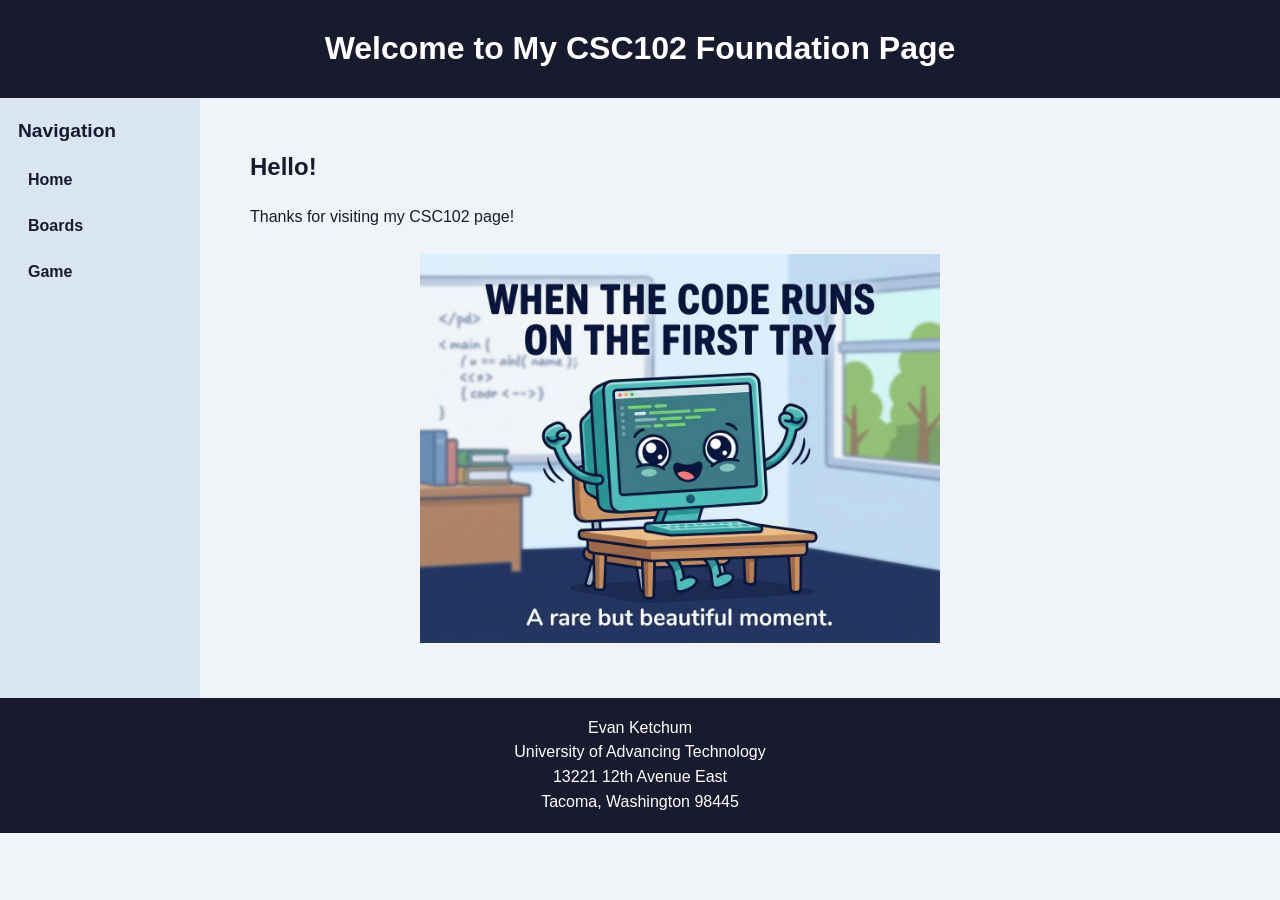
<file: index.html>
<!DOCTYPE html>
<!--
    CSC102 Assignment 2.1: The Foundation
    Author: Evan Ketchum
-->
<html lang="en">
<head>
    <meta charset="UTF-8">
    <meta name="viewport" content="width=device-width, initial-scale=1.0">
    <title>CSC102 Foundation | Home</title>
    <link rel="stylesheet" href="main.css">
</head>
<body>
    <header>
        <h1>Welcome to My CSC102 Foundation Page</h1>
    </header>

    <nav aria-label="Main navigation">
        <h2>Navigation</h2>
        <a href="index.html">Home</a>
        <a href="boards.html">Boards</a>
        <a href="game.html">Game</a>
    </nav>

    <main>
        <h2>Hello!</h2>
        <p>Thanks for visiting my CSC102 page!</p>

        <!-- Original, school-appropriate programming meme image. -->
        <img id="memeImage" src="meme.jpg" alt="A friendly computer with the caption: When the code runs on the first try, a rare but beautiful moment.">
    </main>

    <footer>
        <p>Evan Ketchum<br>
        University of Advancing Technology<br>
        13221 12th Avenue East<br>
        Tacoma, Washington 98445</p>
    </footer>
</body>
</html>
</file>
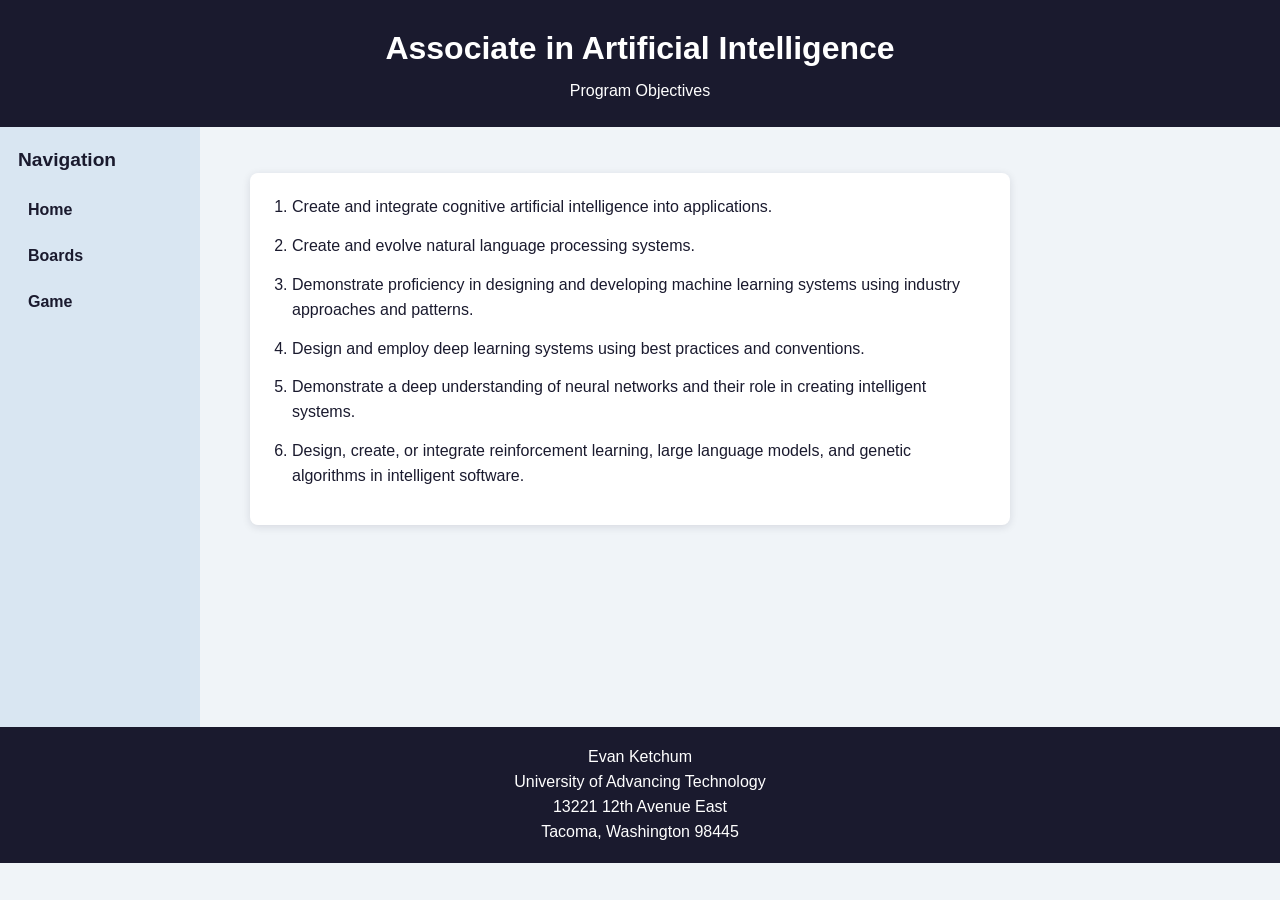
<file: boards.html>
<!DOCTYPE html>
<!--
    CSC102 Assignment 2.1: The Foundation
    Author: Evan Ketchum
-->
<html lang="en">
<head>
    <meta charset="UTF-8">
    <meta name="viewport" content="width=device-width, initial-scale=1.0">
    <title>CSC102 Foundation | Boards</title>
    <link rel="stylesheet" href="main.css">
</head>
<body>
    <header>
        <h1>Associate in Artificial Intelligence</h1>
        <p class="subtitle">Program Objectives</p>
    </header>

    <nav aria-label="Main navigation">
        <h2>Navigation</h2>
        <a href="index.html">Home</a>
        <a href="boards.html">Boards</a>
        <a href="game.html">Game</a>
    </nav>

    <main>
        <ol class="objectives">
            <li>Create and integrate cognitive artificial intelligence into applications.</li>
            <li>Create and evolve natural language processing systems.</li>
            <li>Demonstrate proficiency in designing and developing machine learning systems using industry approaches and patterns.</li>
            <li>Design and employ deep learning systems using best practices and conventions.</li>
            <li>Demonstrate a deep understanding of neural networks and their role in creating intelligent systems.</li>
            <li>Design, create, or integrate reinforcement learning, large language models, and genetic algorithms in intelligent software.</li>
        </ol>
    </main>

    <footer>
        <p>Evan Ketchum<br>
        University of Advancing Technology<br>
        13221 12th Avenue East<br>
        Tacoma, Washington 98445</p>
    </footer>
</body>
</html>
</file>
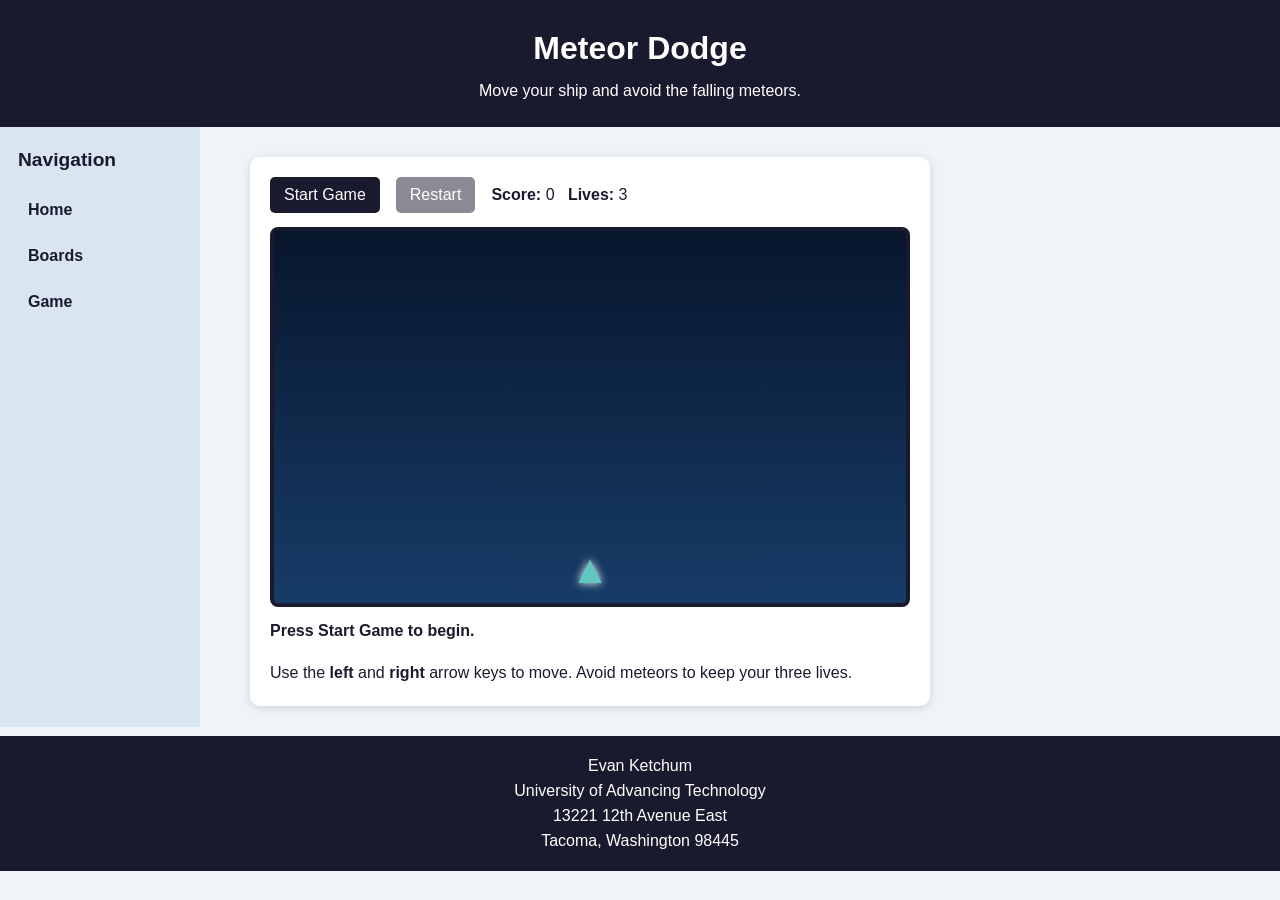
<file: game.html>
<!DOCTYPE html>
<!--
    CSC102 Creative JavaScript Game
    Author: Evan Ketchum
-->
<html lang="en">
<head>
    <meta charset="UTF-8">
    <meta name="viewport" content="width=device-width, initial-scale=1.0">
    <title>Meteor Dodge | CSC102</title>
    <link rel="stylesheet" href="main.css">
    <script src="code.js" defer></script>
</head>
<body>
    <header>
        <h1>Meteor Dodge</h1>
        <p class="subtitle">Move your ship and avoid the falling meteors.</p>
    </header>

    <nav aria-label="Main navigation">
        <h2>Navigation</h2>
        <a href="index.html">Home</a>
        <a href="boards.html">Boards</a>
        <a href="game.html">Game</a>
    </nav>

    <main>
        <section class="game-panel" aria-label="Meteor Dodge game">
            <div class="game-controls">
                <button id="startBtn" type="button">Start Game</button>
                <button id="restartBtn" type="button" disabled>Restart</button>
                <p><strong>Score:</strong> <span id="score">0</span> &nbsp; <strong>Lives:</strong> <span id="lives">3</span></p>
            </div>

            <div id="gameArea" tabindex="0" aria-label="Game area. Use the left and right arrow keys to move.">
                <div id="player" aria-label="Player spaceship">▲</div>
            </div>
            <p id="resultArea" aria-live="polite">Press Start Game to begin.</p>
            <p class="instructions">Use the <strong>left</strong> and <strong>right</strong> arrow keys to move. Avoid meteors to keep your three lives.</p>
        </section>
    </main>

    <footer>
        <p>Evan Ketchum<br>
        University of Advancing Technology<br>
        13221 12th Avenue East<br>
        Tacoma, Washington 98445</p>
    </footer>
</body>
</html>
</file>
<file: main.css>
/* main.css - CSC102 Assignment 2.2: Using CSS in Webpages
   Author: Evan Ketchum */

* {
    box-sizing: border-box;
}

/* Base page colors and readable text */
body {
    margin: 0;
    min-height: 100vh;
    background-color: #f0f4f8;
    color: #1a1a2e;
    font-family: Arial, Helvetica, sans-serif;
    line-height: 1.55;
}

/* Centers the page header text */
header {
    padding: 24px 20px;
    text-align: center;
    background-color: #1a1a2e;
    color: #ffffff;
}

header h1 {
    margin: 0;
}

.subtitle {
    margin: 5px 0 0;
}

/* Navigation menu positioned on the left on wide screens */
nav {
    float: left;
    width: 200px;
    min-height: 600px;
    padding: 18px;
    background-color: #d9e6f2;
}

nav h2 {
    margin-top: 0;
    font-size: 1.2rem;
}

nav a {
    display: block;
    margin: 7px 0;
    padding: 7px 10px;
    border-radius: 5px;
    color: #1a1a2e;
    font-weight: bold;
    text-decoration: none;
}

nav a:hover,
nav a:focus {
    background-color: #60c6c0;
}

main {
    margin-left: 220px;
    max-width: 920px;
    min-height: 520px;
    padding: 30px;
}

/* Keeps the image centered inside the main content area */
#memeImage {
    display: block;
    width: min(100%, 520px);
    height: auto;
    margin: 25px auto;
}

.computer-art {
    border-radius: 18px;
    box-shadow: 0 4px 12px rgba(26, 26, 46, 0.2);
}

.objectives {
    max-width: 760px;
    padding: 22px 22px 22px 42px;
    border-radius: 8px;
    background-color: #ffffff;
    box-shadow: 0 2px 8px rgba(26, 26, 46, 0.12);
}

.objectives li {
    margin-bottom: 14px;
}

/* Centers footer text */
footer {
    clear: both;
    padding: 18px;
    text-align: center;
    background-color: #1a1a2e;
    color: #ffffff;
}

footer p {
    margin: 0;
}

/* Meteor Dodge game styles */
.game-panel {
    max-width: 680px;
    padding: 20px;
    border-radius: 10px;
    background-color: #ffffff;
    box-shadow: 0 2px 8px rgba(26, 26, 46, 0.15);
}

.game-controls {
    display: flex;
    flex-wrap: wrap;
    align-items: center;
    gap: 10px 16px;
    margin-bottom: 14px;
}

.game-controls p {
    margin: 0;
}

button {
    padding: 9px 14px;
    border: 0;
    border-radius: 5px;
    background-color: #1a1a2e;
    color: #ffffff;
    font-size: 1rem;
    cursor: pointer;
}

button:hover:not(:disabled),
button:focus:not(:disabled) {
    background-color: #365b8c;
}

button:disabled {
    cursor: not-allowed;
    opacity: 0.5;
}

#gameArea {
    position: relative;
    width: 100%;
    height: 380px;
    overflow: hidden;
    border: 4px solid #1a1a2e;
    border-radius: 8px;
    background: linear-gradient(#08162c, #173c68);
}

#player {
    position: absolute;
    bottom: 14px;
    left: calc(50% - 20px);
    width: 40px;
    height: 40px;
    color: #60c6c0;
    font-size: 40px;
    line-height: 40px;
    text-align: center;
    text-shadow: 0 0 8px #ffffff;
    user-select: none;
}

.meteor {
    position: absolute;
    border-radius: 50%;
    background: radial-gradient(circle at 30% 30%, #ffc57d, #9d3e20 55%, #4b1d18);
    box-shadow: 0 0 7px rgba(255, 159, 67, 0.9);
}

#resultArea {
    min-height: 26px;
    margin: 12px 0 0;
    font-weight: bold;
}

.instructions {
    margin-bottom: 0;
}

/* Makes the layout usable on phones and narrow screens */
@media (max-width: 700px) {
    nav {
        float: none;
        width: 100%;
        min-height: 0;
        padding: 10px 18px;
    }

    nav h2,
    nav a {
        display: inline-block;
        margin: 4px;
    }

    main {
        margin-left: 0;
        padding: 20px;
    }

    #gameArea {
        height: 330px;
    }
}
</file>
